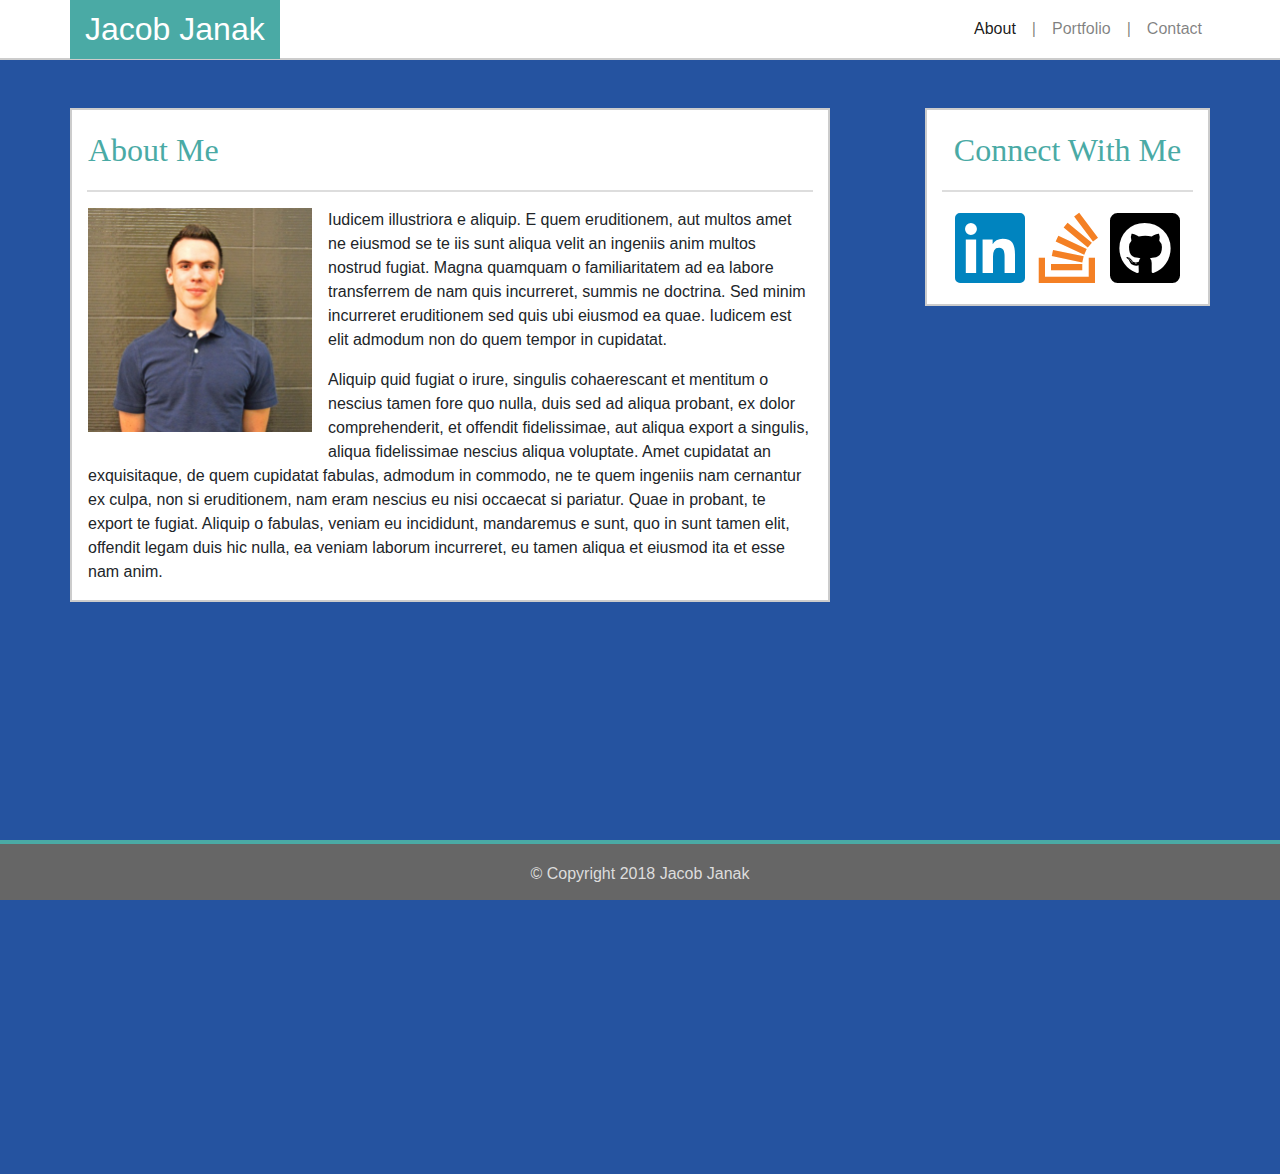
<file: index.html>
<!DOCTYPE html>
<html lang="en">
  <head>
    <meta charset="utf-8">
    <meta http-equiv="X-UA-Compatible" content="IE=edge">
    <meta name="viewport" content="width=device-width, initial-scale=1">
    <!-- The above 3 meta tags *must* come first in the head -->
    <title>Home</title>
    <link rel="stylesheet" href="https://maxcdn.bootstrapcdn.com/bootstrap/4.0.0/css/bootstrap.min.css" integrity="sha384-Gn5384xqQ1aoWXA+058RXPxPg6fy4IWvTNh0E263XmFcJlSAwiGgFAW/dAiS6JXm" crossorigin="anonymous">
    <link rel="stylesheet" href="https://use.fontawesome.com/releases/v5.0.6/css/all.css">
    <link rel="stylesheet" href="assets/css/style.css" />
    <link rel="stylesheet" href="assets/css/about.css" />
  </head>
  <body>

    <!-- Navbar -->
    <nav class="navbar navbar-expand-lg navbar-light">
      <div class="container pl-0">
        <button class="navbar-toggler navbar-toggler-right" type="button" data-toggle="collapse" data-target="#navbarTogglerDemo02" aria-controls="navbarTogglerDemo02" aria-expanded="false" aria-label="Toggle navigation">
          <span class="navbar-toggler-icon"></span>
        </button>
        <a class="navbar-brand" href="index.html">Jacob Janak</a>
        <div class="collapse navbar-collapse" id="navbarTogglerDemo02">
          <div id="nav-item-container" class="container mt-2 mt-md-0">
            <ul class="navbar-nav">
              <li class="nav-item active">
                <a class="nav-link" href="index.html">About <span class="sr-only">(current)</span></a>
              </li>
              <!-- just for style -->
              <li class="nav-item hide-md"><a class="nav-link">|</a></li>
              <li class="nav-item">
                <a class="nav-link" href="portfolio.html">Portfolio</a>
              </li>
              <!-- just for style -->
              <li class="nav-item hide-md"><a class="nav-link">|</a></li>
              <li class="nav-item">
                <a class="nav-link" href="contact.html">Contact</a>
              </li>
            </ul>
          </div>
        </div>
      </div>
    </nav>
    <!-- End Navbar -->

    <!-- Main Content -->
    <div class="container mt-5">
      <div class="row">

        <!-- About -->
        <div class="col-lg-7 col-xl-8 col-border">
          <div class="row pl-3 pr-3 pt-3">
            <span class="heading">About Me</span>
          </div>
          <div class="row">
            <hr />
          </div>
          <div class="row">

            <!-- Adding another div to avoid styles applied by .row -->
            <div>
              <p id="profile-picture" class="pl-3 mr-3">
                <img src="assets/images/profile.png" alt="Picture of Jake" />
              </p>
              <p class="pl-3 pr-3">
                Iudicem illustriora e aliquip. E quem eruditionem, aut multos amet ne eiusmod se
                te iis sunt aliqua velit an ingeniis anim multos nostrud fugiat. Magna quamquam
                o familiaritatem ad ea labore transferrem de nam quis incurreret, summis ne
                doctrina. Sed minim incurreret eruditionem sed quis ubi eiusmod ea quae. Iudicem
                est elit admodum non do quem tempor in cupidatat.
              </p>
              <p class="pl-3 pr-3">
                Aliquip quid fugiat o irure, singulis cohaerescant et mentitum o nescius tamen
                fore quo nulla, duis sed ad aliqua probant, ex dolor comprehenderit, et offendit
                fidelissimae, aut aliqua export a singulis, aliqua fidelissimae nescius aliqua
                voluptate. Amet cupidatat an exquisitaque, de quem cupidatat fabulas, admodum in
                commodo, ne te quem ingeniis nam cernantur ex culpa, non si eruditionem, nam
                eram nescius eu nisi occaecat si pariatur. Quae in probant, te export te fugiat.
                Aliquip o fabulas, veniam eu incididunt, mandaremus e sunt, quo in sunt tamen
                elit, offendit legam duis hic nulla, ea veniam laborum incurreret, eu tamen
                aliqua et eiusmod ita et esse nam anim.
              </p>
            </div>

          </div>
        </div>
        <!-- End About -->

        <div class="col-lg-1 mt-5" style="background-color:transparent;">
          <!-- Empty (for spacing) -->
        </div>

        <!-- Sidebar -->
        <div class="col-lg-4 col-xl-3 pl-0 pr-0">
          <div class="col-border">
            <div class="row pt-3">
              <span class="heading center">Connect With Me</span>
            </div>
            <div class="row">
              <hr />
            </div>
            <div class="row pb-3">
              <span id="icon-container" class="center">
                <a href="https://www.linkedin.com/in/jacobjanak/" target="blank">
                  <i class="fab fa-linkedin fa-5x"></i>
                </a>
                <a href="https://stackoverflow.com/users/7583007/jacobjanak" target="blank">
                  <i class="fab fa-stack-overflow fa-5x"></i>
                </a>
                <a href="https://github.com/jacobjanak" target="blank">
                  <i class="fab fa-github-square fa-5x"></i>
                </a>
              </div>
            </div>
          </span>
        </div>
        <!-- End Sidebar -->

      </div>
    </div>
    <!-- End Main Content -->

    <!-- Footer -->
    <footer>
      <div class="center">&copy; Copyright 2018 Jacob Janak</div>
    </footer>
    <!-- End Footer -->

    <script src="assets/js/jquery-3.3.1.min.js"></script>
    <script src="https://cdnjs.cloudflare.com/ajax/libs/popper.js/1.12.9/umd/popper.min.js" integrity="sha384-ApNbgh9B+Y1QKtv3Rn7W3mgPxhU9K/ScQsAP7hUibX39j7fakFPskvXusvfa0b4Q" crossorigin="anonymous"></script>
    <script src="https://maxcdn.bootstrapcdn.com/bootstrap/4.0.0/js/bootstrap.min.js" integrity="sha384-JZR6Spejh4U02d8jOt6vLEHfe/JQGiRRSQQxSfFWpi1MquVdAyjUar5+76PVCmYl" crossorigin="anonymous"></script>
    <script src="assets/js/script.js"></script>

  </body>
</html>
</file>
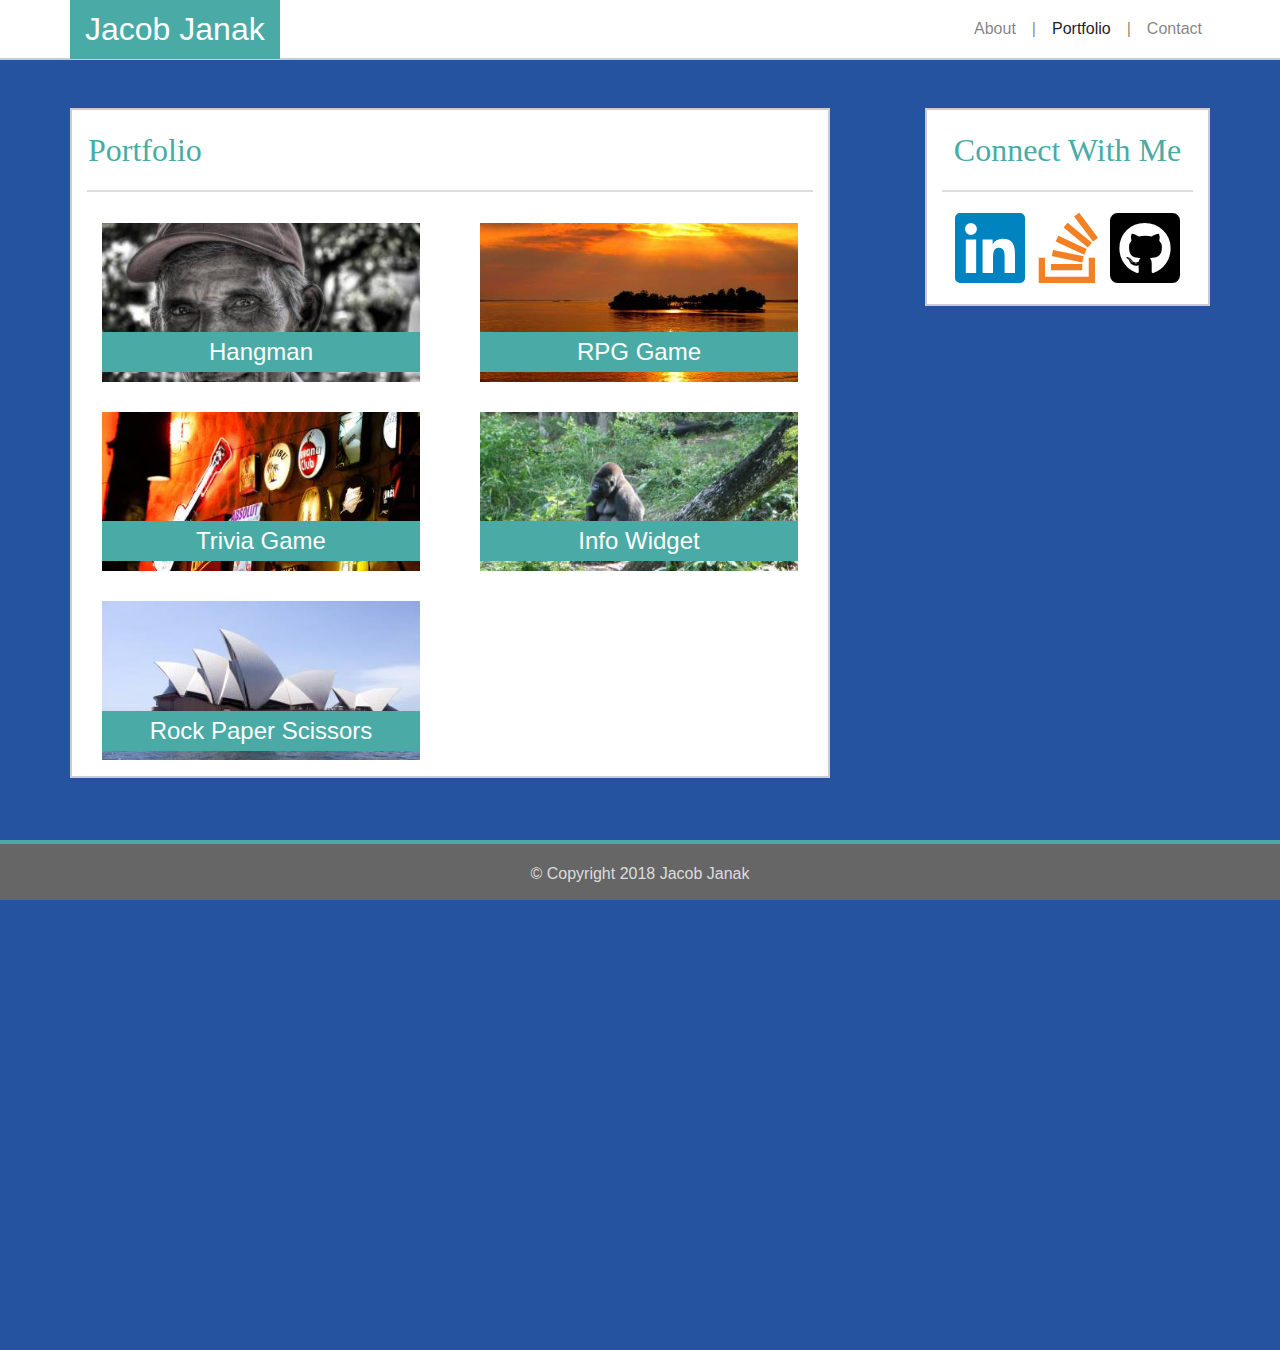
<file: portfolio.html>
<!DOCTYPE html>
<html lang="en">
  <head>
    <meta charset="utf-8">
    <meta http-equiv="X-UA-Compatible" content="IE=edge">
    <meta name="viewport" content="width=device-width, initial-scale=1">
    <!-- The above 3 meta tags *must* come first in the head -->
    <title>Portfolio</title>
    <link rel="stylesheet" href="https://maxcdn.bootstrapcdn.com/bootstrap/4.0.0/css/bootstrap.min.css" integrity="sha384-Gn5384xqQ1aoWXA+058RXPxPg6fy4IWvTNh0E263XmFcJlSAwiGgFAW/dAiS6JXm" crossorigin="anonymous">
    <link rel="stylesheet" href="https://use.fontawesome.com/releases/v5.0.6/css/all.css">
    <link rel="stylesheet" href="assets/css/style.css" />
    <link rel="stylesheet" href="assets/css/portfolio.css" />
  </head>
  <body>

    <!-- Navbar -->
    <nav class="navbar navbar-expand-lg navbar-light">
      <div class="container pl-0">
        <button class="navbar-toggler navbar-toggler-right" type="button" data-toggle="collapse" data-target="#navbarTogglerDemo02" aria-controls="navbarTogglerDemo02" aria-expanded="false" aria-label="Toggle navigation">
          <span class="navbar-toggler-icon"></span>
        </button>
        <a class="navbar-brand" href="index.html">Jacob Janak</a>
        <div class="collapse navbar-collapse" id="navbarTogglerDemo02">
          <div id="nav-item-container" class="container mt-2 mt-md-0">
            <ul class="navbar-nav">
              <li class="nav-item">
                <a class="nav-link" href="index.html">About <span class="sr-only">(current)</span></a>
              </li>
              <!-- just for style -->
              <li class="nav-item hide-md"><a class="nav-link">|</a></li>
              <li class="nav-item active">
                <a class="nav-link" href="portfolio.html">Portfolio</a>
              </li>
              <!-- just for style -->
              <li class="nav-item hide-md"><a class="nav-link">|</a></li>
              <li class="nav-item">
                <a class="nav-link" href="contact.html">Contact</a>
              </li>
            </ul>
          </div>
        </div>
      </div>
    </nav>
    <!-- End Navbar -->

    <!-- Main Content -->
    <div class="container mt-5">
      <div class="row">

        <!-- Gallery -->
        <div class="col-lg-7 col-xl-8 col-border">
          <div class="row pl-3 pr-3 pt-3">
            <span class="heading">Portfolio</span>
          </div>
          <div class="row">
            <hr />
          </div>
          <div class="row">
            <!-- wrappers will be used to add padding between images -->
            <div class="col-md-6 project-wrapper">
                <a class="project-link" href="#">
                  <span class="project-overlay">Hangman</span>
                  <img class="project-image" src="assets/images/1.jpeg" alt="Placeholder" />
                </a>
            </div>
            <div class="col-md-6 project-wrapper">
                <a class="project-link" href="#">
                  <span class="project-overlay">RPG Game</span>
                  <img class="project-image" src="assets/images/2.jpeg" alt="Placeholder" />
                </a>
            </div>
            <div class="col-md-6 project-wrapper">
                <a class="project-link" href="#">
                  <span class="project-overlay">Trivia Game</span>
                  <img class="project-image" src="assets/images/3.jpeg" alt="Placeholder" />
                </a>
            </div>
            <div class="col-md-6 project-wrapper">
                <a class="project-link" href="#">
                  <span class="project-overlay">Info Widget</span>
                  <img class="project-image" src="assets/images/4.jpeg" alt="Placeholder" />
                </a>
            </div>
            <div class="col-md-6 project-wrapper pb-3">
                <a class="project-link" href="#">
                  <span class="project-overlay">Rock Paper Scissors</span>
                  <img class="project-image" src="assets/images/5.jpeg" alt="Placeholder" />
                </a>
            </div>
          </div>
        </div>
        <!-- End Gallery -->

        <div class="col-lg-1 mt-5" style="background-color:transparent;">
          <!-- Empty (for spacing) -->
        </div>

        <!-- Sidebar -->
        <div class="col-lg-4 col-xl-3 pl-0 pr-0">
          <div class="col-border">
            <div class="row pt-3">
              <span class="heading center">Connect With Me</span>
            </div>
            <div class="row">
              <hr />
            </div>
            <div class="row pb-3">
              <span id="icon-container" class="center">
                <a href="https://www.linkedin.com/in/jacobjanak/" target="blank">
                  <i class="fab fa-linkedin fa-5x"></i>
                </a>
                <a href="https://stackoverflow.com/users/7583007/jacobjanak" target="blank">
                  <i class="fab fa-stack-overflow fa-5x"></i>
                </a>
                <a href="https://github.com/jacobjanak" target="blank">
                  <i class="fab fa-github-square fa-5x"></i>
                </a>
              </div>
            </div>
          </span>
        </div>
        <!-- End Sidebar -->

      </div>
    </div>
    <!-- End Main Content -->

    <!-- Footer -->
    <footer>
      <div class="center">&copy; Copyright 2018 Jacob Janak</div>
    </footer>
    <!-- End Footer -->

    <script src="http://code.jquery.com/jquery-3.3.1.slim.js"></script>
    <script src="https://cdnjs.cloudflare.com/ajax/libs/popper.js/1.12.9/umd/popper.min.js"></script>
    <script src="https://maxcdn.bootstrapcdn.com/bootstrap/4.0.0/js/bootstrap.min.js"></script>
    <script src="assets/js/script.js"></script>

  </body>
</html>
</file>
<file: assets/css/about.css>
/* About */
#profile-picture {
  float: left;
  display: inline-block;
  width: 240px;
  height: auto;
}
#profile-picture > img {
  width: 100%;
  height: 100%;
}
</file>
<file: assets/css/portfolio.css>
.project-wrapper {
  padding: 15px 30px;
}

.project-overlay {
  position: absolute;
  left: 30px; /* account for padding of wrapper */
  right: 30px; /* account for padding of wrapper */
  bottom: 25px;
  height: 40px;
  line-height: 40px; /* same as height for vertically-centered text */
  background-color: #4aaaa5;
  color: white;
  text-align: center;
  font-size: 1.5rem;
}

.project-image {
  width: 100%;
}
</file>
<file: assets/css/style.css>
/*
  Reset styles
*/

html {
  margin-bottom: 60px; /* making room for footer */
}
body {
  font-family: 'Arial', 'Helvetica Neue', Helvetica, sans-serif;
  padding-bottom: 40%; /* creating space for my background-image to be displayed correctly */
  /* adding a bg image which may have issues with browser support (sorry internet explorer) */
  background-image: url("https://gifimage.net/wp-content/uploads/2017/10/html-gif-background-6.gif");
  background-repeat: no-repeat;
  background-size: 100% auto;
  background-position: bottom;
  /* bg color makes my image look taller and is a fallback for old browsers */
  background-color: #2553A0;
}
/* remove ugly default <a> styles */
a:hover, a:focus, a:active {
  text-decoration: none;
}
/* making all my rows that are within columns white */
/* I can't just make all rows white or else my whole page would be white */
.col > .row , [class^="col-"] > .row, nav {
  background-color: white;
}
/* changing the hr styles to match our theme */
hr {
  border: 1px solid #dddddd;
  width: 100%;
  margin: 16px 15px;
}

/*
  Reusable styles
*/
.center {
  margin: auto;
}
.heading {
  font-family: 'Georgia', Times, Times New Roman, serif;
  font-size: 2rem;
  color: #4aaaa5;
}
.holder {
  width: auto;
  display: inline-block;
}
/* this will be used to give a nice border to my col's */
.col-border {
  border: 2px solid #cccccc;
  padding: 0 15px;
}

/*
  Specific styles
*/

/* Navbar */
.navbar {
  padding: 0;
  height: 60px;
  line-height: 60px; /* vertically centers text since it's same as height */
  border-bottom: 2px solid #cccccc;
}
/* arrow selectors apply styles to child elements of a specific parent.
  in this case the parent is .navbar and the child must be a .container */
.navbar > .container {
  height: 100%;
  padding: 0;
}
.navbar-brand {
  padding: 0 15px;
  margin: 0;
  background-color: #4aaaa5;
  color: white !important; /* !important here forcefully overwrites a style applied by bootstrap */
  font-size: 2rem; /* 2rem means 200% size text based on whatever it wpuld normally be */
}
/* IDK why bootstrap 4 is lacking this but I had to fix my navbar on mobile screens */
.collapse.show, .collapsing {
  position: absolute;
  top: 60px; /* leaving room for the navbar */
  left: 0;
  right: 0;
  background-color: white;
}
#nav-item-container {
  padding-right: 0; /* removing padding applied by bootstrap to .container's */
}

/* Sidebar */
#icon-container > a {
  margin-right: 8px;
}
#icon-container > a:last-of-type {
  /* I don't need any margin-right on the last <a> element
    because there won't be anything on the right side */
  margin-right: 0px;
}
/* here are my icons which are actually just text so I can color them using color */
.fa-github-square {
  color: black;
}
.fa-linkedin {
  color: #0084BF;
}
.fa-stack-overflow {
  color: #F48024;
}

/* Footer */
footer {
  position: fixed;
  left: 0;
  right: 0;
  bottom: 0;
  border-top: 4px solid #4aaaa5;
  height: 60px;
  line-height: 60px; /* same as height so text will be vertically centered */
  background-color: #666666;
  color: #dddddd;
  text-align: center;
}


/* applying some media queries to my super-snazzy and responsive navbar
  so that it looks good on all devices */
@media only screen and (min-width: 992px) {
  /* on desktop browsers I want my nav links on the right side of page */
  .navbar-nav {
    float: right;
  }
}
@media only screen and (max-width: 991px) {
  /* hide the vertical lines that seperate nav-links */
  .hide-md {
    display: none;
  }
  .heading {
    margin: auto;
  }
}
@media only screen and (max-width: 575px) {
  .navbar {
    padding-left: 15px;
  }
}
</file>
